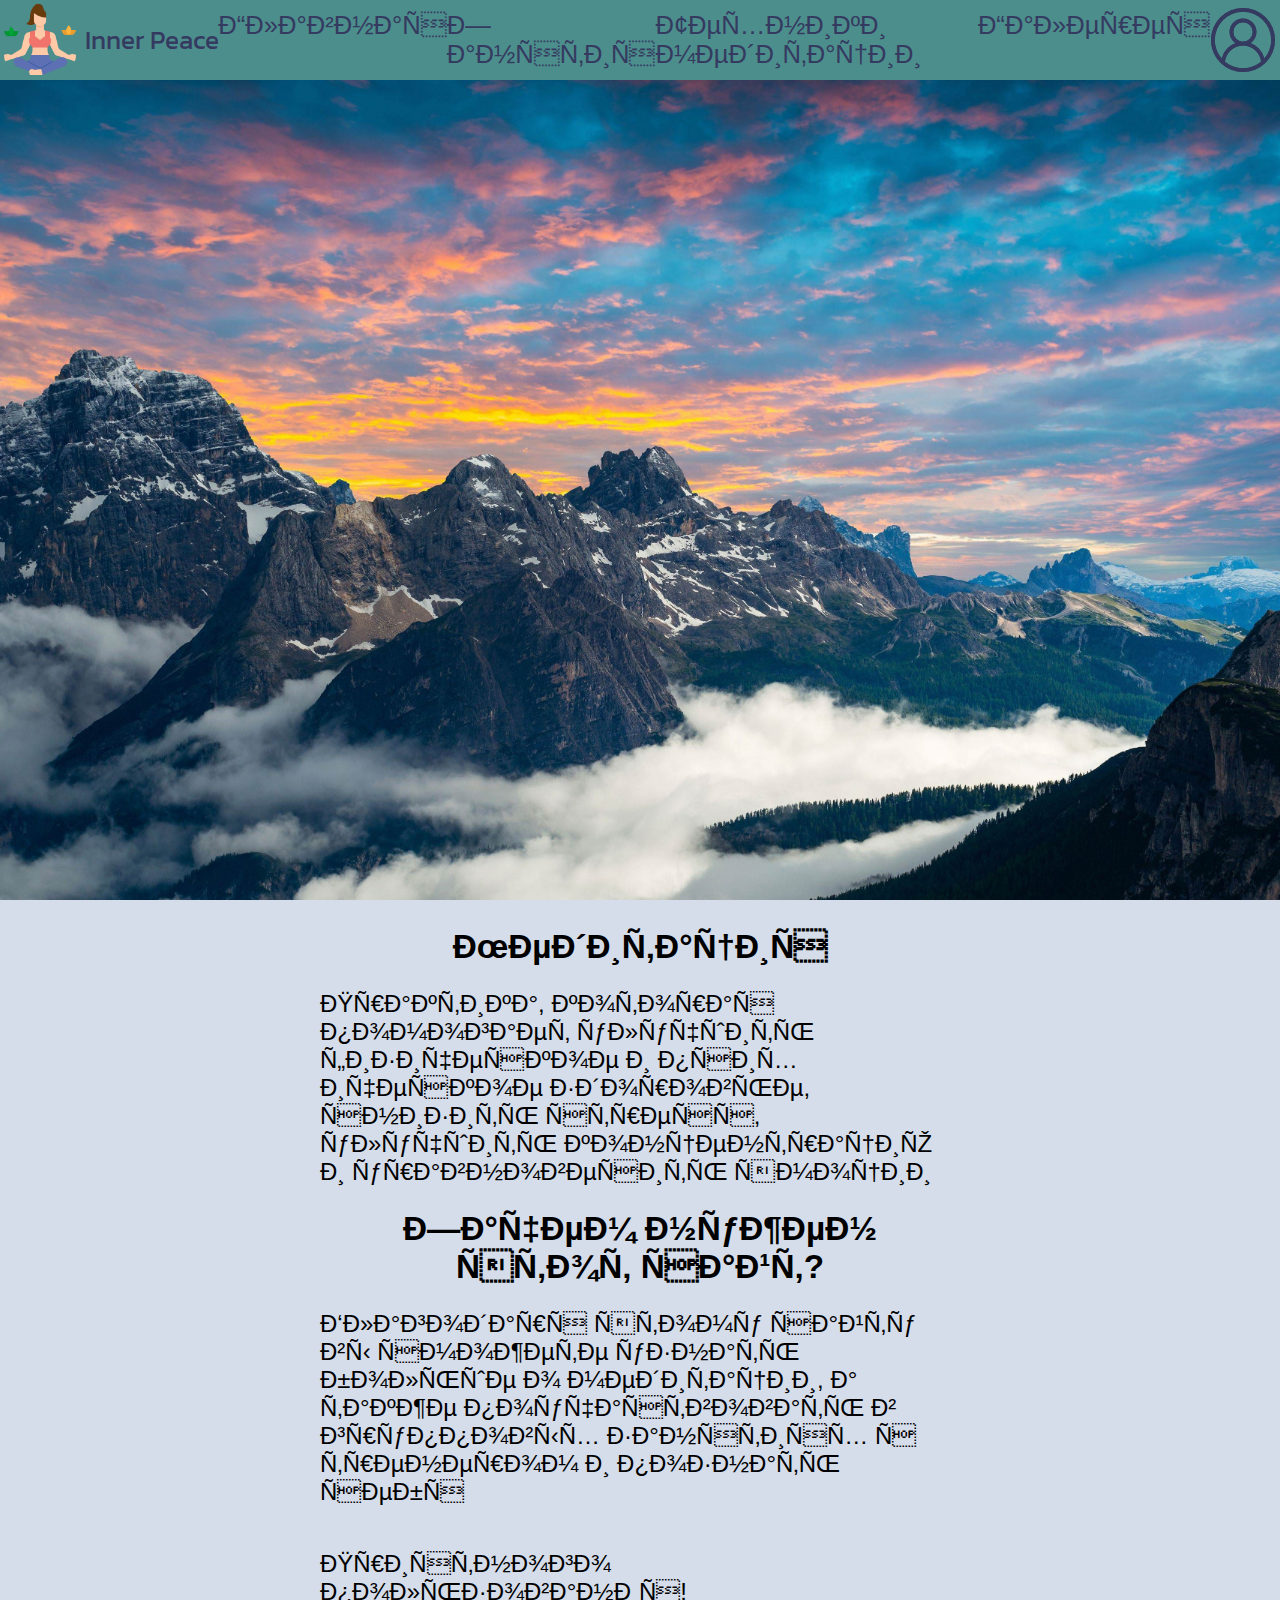
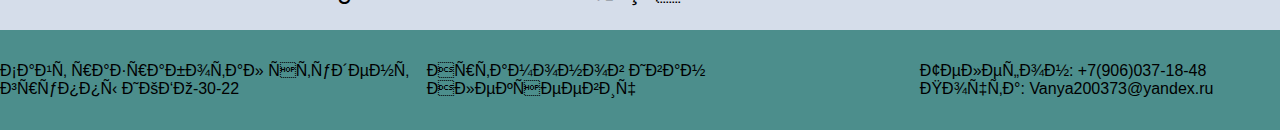
<file: index.html>
<!DOCTYPE html> <!-- Тип документа для браузера -->
<html lang="ru"> <!-- Самый главный тег -->
<head> <!-- Вся техническая информация о странице -->
    <meta charset="UTF-8"> <!-- Кодировка страницы -->
    <meta http-equiv="X-UA-Compatible" content="IE-edge"> <!-- Для совместимости с IE-->
    <meta name="viewport" content="width=device-width, initial-scale=1.0"> <!--для красивого отображения на мобильных устройствах -->
    <title>Медитация</title> <!-- Заголовок страницы -->
    <link rel="stylesheet" href="css/header.css">
    <script src="js/header.js" defer></script>
    <link rel="stylesheet" href="css/index.css">
    <script src="js/index.js" defer></script>
    <link rel="stylesheet" href="css/footer.css">
    <link rel="icon" href="favicon.ico" sizes="any" type="image/x-icon"> <!-- Фавиконка страницы -->
</head>
<body> <!-- Тело веб-страницы -->
    <!-- Шапка страницы -->
    <header>
        <img class="meditation" src="resources/images/logo.png" alt="Лого сайта" width="80", height="80">
        <span>Inner Peace</span>
        <img class="user-img" src="resources/images/user-cool.png" alt="Пользователь" width="64" height="64" usemap="#user">
        <map id="user">
            <area shape="circle" coords="32, 32, 32" href="registration.html">
        </map>
        <label>
        <input type="checkbox" class="checkbox">
        <span class="menu"> <span class="hamburger"></span> </span>
        <nav class="navbar">
            <ul>
                <li> <a href="index.html">Главная</a> </li>
                <li> <a href="classes.html">Занятия</a> </li>
                <li> <a href="techniques.html">Техники медитации</a> </li>
                <li> <a href="gallery.html">Галерея</a> </li>
            </ul>
        </nav>
        </label>
    </header>
    <!-- Уникальный контент на странице -->
    <main>
        <div class="parallax"></div>
        <div>
            <h1>Медитация</h1>
            <p>Практика, которая помогает улучшить физическое и психическое здоровье, снизить стресс, улучшить концентрацию и уравновесить эмоции</p>
            <h1>Зачем нужен этот сайт?</h1>
            <p>Благодаря этому сайту вы сможете узнать больше о медитации, а также поучаствовать в групповых занятиях с тренером и познать себя</p>
            <p>Приятного пользования!</p>
        </div>
    </main>
    <!-- Подвал сайта с информацией -->
    <footer>
        <p>Сайт разработал студент группы ИКБО-30-22</p>
        <p>Артамонов Иван Алексеевич</p>
        <p>Телефон: +7(906)037-18-48<br>Почта: Vanya200373@yandex.ru</p>
    </footer>
</body>
</html>
</file>
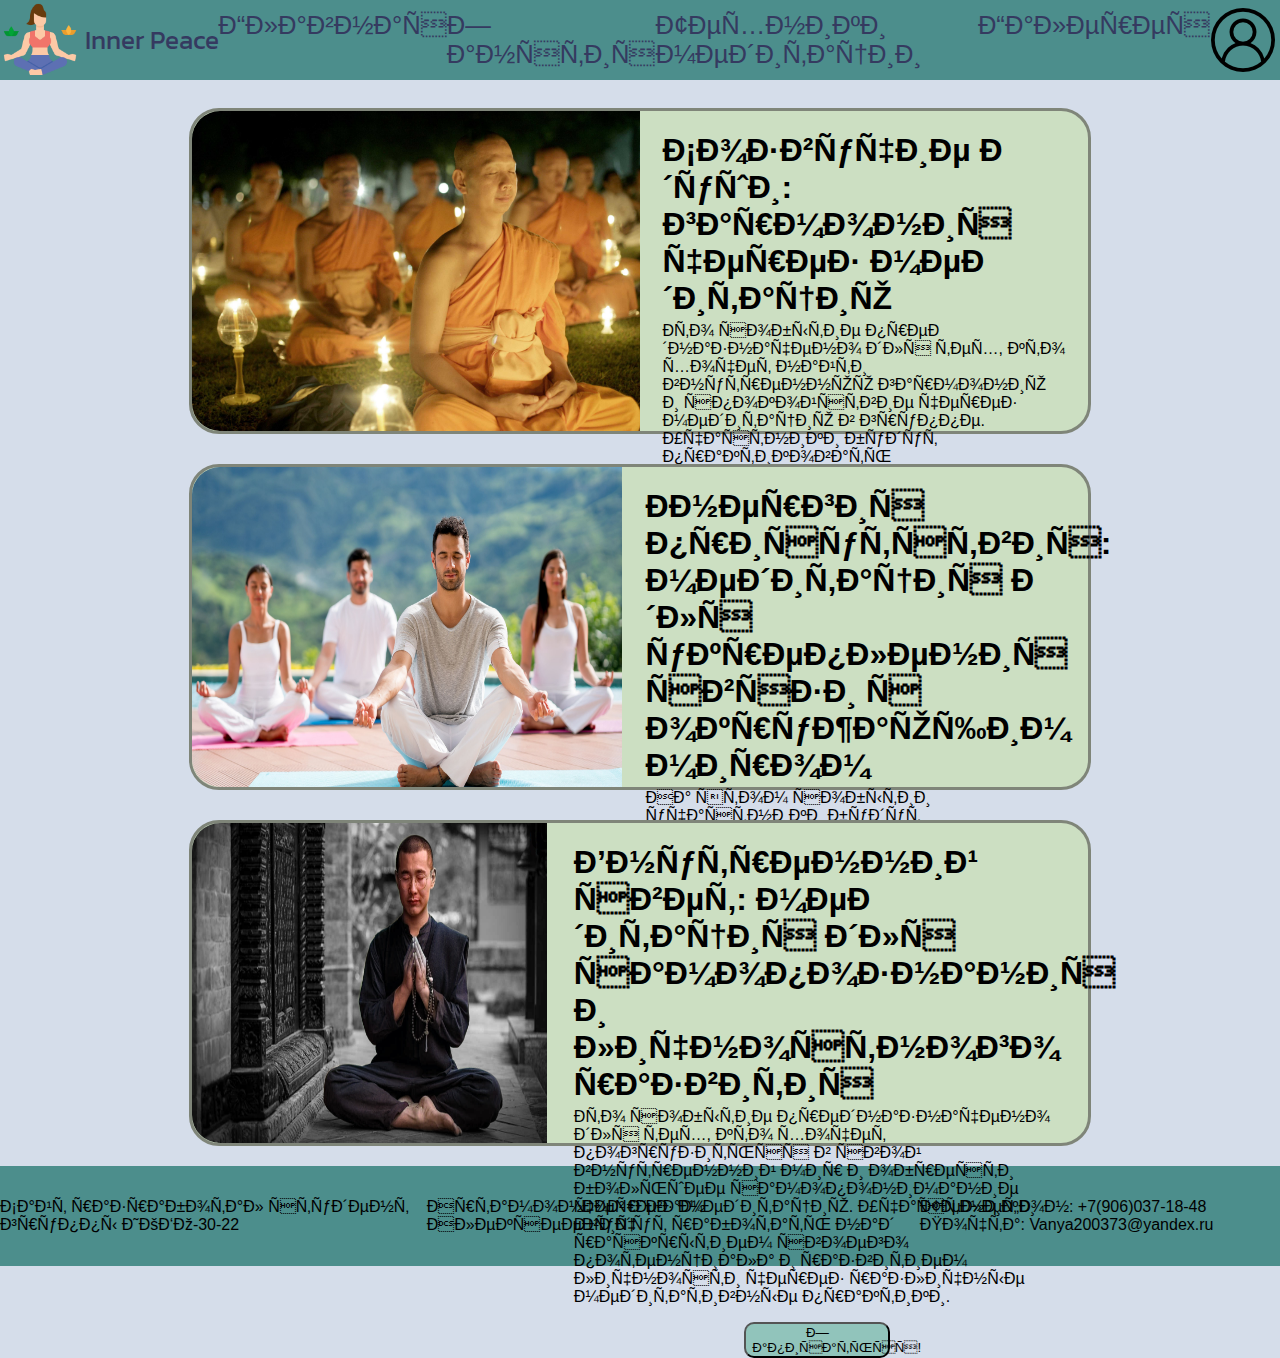
<file: classes.html>
<!DOCTYPE html> <!-- Тип документа для браузера -->
<html lang="ru"> <!-- Самый главный тег -->
<head> <!-- Вся техническая информация о странице -->
    <meta charset="UTF-8"> <!-- Кодировка страницы -->
    <meta http-equiv="X-UA-Compatible" content="IE-edge"> <!-- Для совместимости с IE-->
    <meta name="viewport" content="width=device-width, initial-scale=1.0"> <!--для красивого отображения на мобильных устройствах -->
    <title>Медитация</title> <!-- Заголовок страницы -->
    <link rel="stylesheet" href="css/header.css">
    <script src="js/header.js" defer></script>
    <link rel="stylesheet" href="css/classes.css">
    <script src="js/classes.js" defer></script>
    <link rel="stylesheet" href="css/footer.css">
    <link rel="icon" href="favicon.ico" sizes="any" type="image/x-icon"> <!-- Фавиконка страницы -->
</head>
<body> <!-- Тело веб-страницы -->
    <!-- Шапка страницы -->
    <header>
        <img class="meditation" src="resources/images/logo.png" alt="Лого сайта" width="80", height="80">
        <span>Inner Peace</span>
        <img class="user-img" src="resources/images/user.png" alt="Пользователь" width="64" height="64" usemap="#user">
        <map id="user">
            <area shape="circle" coords="32, 32, 32" href="registration.html">
        </map>
        <label>
        <input type="checkbox" class="checkbox">
        <span class="menu"> <span class="hamburger"></span> </span>
        <nav class="navbar">
            <ul>
                <li> <a href="index.html">Главная</a> </li>
                <li> <a href="classes.html">Занятия</a> </li>
                <li> <a href="techniques.html">Техники медитации</a> </li>
                <li> <a href="gallery.html">Галерея</a> </li>
            </ul>
        </nav>
        </label>
    </header>
    <!-- Уникальный контент на странице -->
    <main>
        <section>
            <div>
                <img src="resources/images/courses1.jpeg">
                <div>
                    <h1>Созвучие души: гармония через медитацию</h1>
                    <p>Это событие предназначено для тех, кто хочет найти внутреннюю гармонию и спокойствие 
                        через медитацию в группе. Участники будут практиковать различные виды 
                        медитации, чтобы обрести внутренний покой и равновесие.</p>
                    <button>Записаться!</button>
                </div>
            </div>
            <div>
                <img src="resources/images/courses2.jpg">
                <div>
                    <h1>Энергия присутствия: медитация для укрепления связи с окружающим миром</h1>
                    <p>На этом событии участники будут фокусироваться на укреплении своей связи с окружающим 
                        миром через медитацию. Они будут практиковать техники осознанности и внимательности, 
                        чтобы лучше ощутить и принять все энергии, которые окружают их.</p>
                    <button>Записаться!</button>
                </div>
            </div>
            <div>
                <img src="resources/images/courses3.png">
                <div>
                    <h1>Внутренний свет: медитация для самопознания и личностного развития</h1>
                    <p>Это событие предназначено для тех, кто хочет погрузиться в свой внутренний мир и обрести 
                        большее самопонимание через медитацию. Участники будут работать над раскрытием своего 
                        потенциала и развитием личности через различные медитативные практики.</p>
                    <button>Записаться!</button>
                </div>
            </div>
        </section>
    </main>
    <!-- Подвал сайта с информацией -->
    <footer>
        <p>Сайт разработал студент группы ИКБО-30-22</p>
        <p>Артамонов Иван Алексеевич</p>
        <p>Телефон: +7(906)037-18-48<br>Почта: Vanya200373@yandex.ru</p>
    </footer>
</body>
</html>
</file>
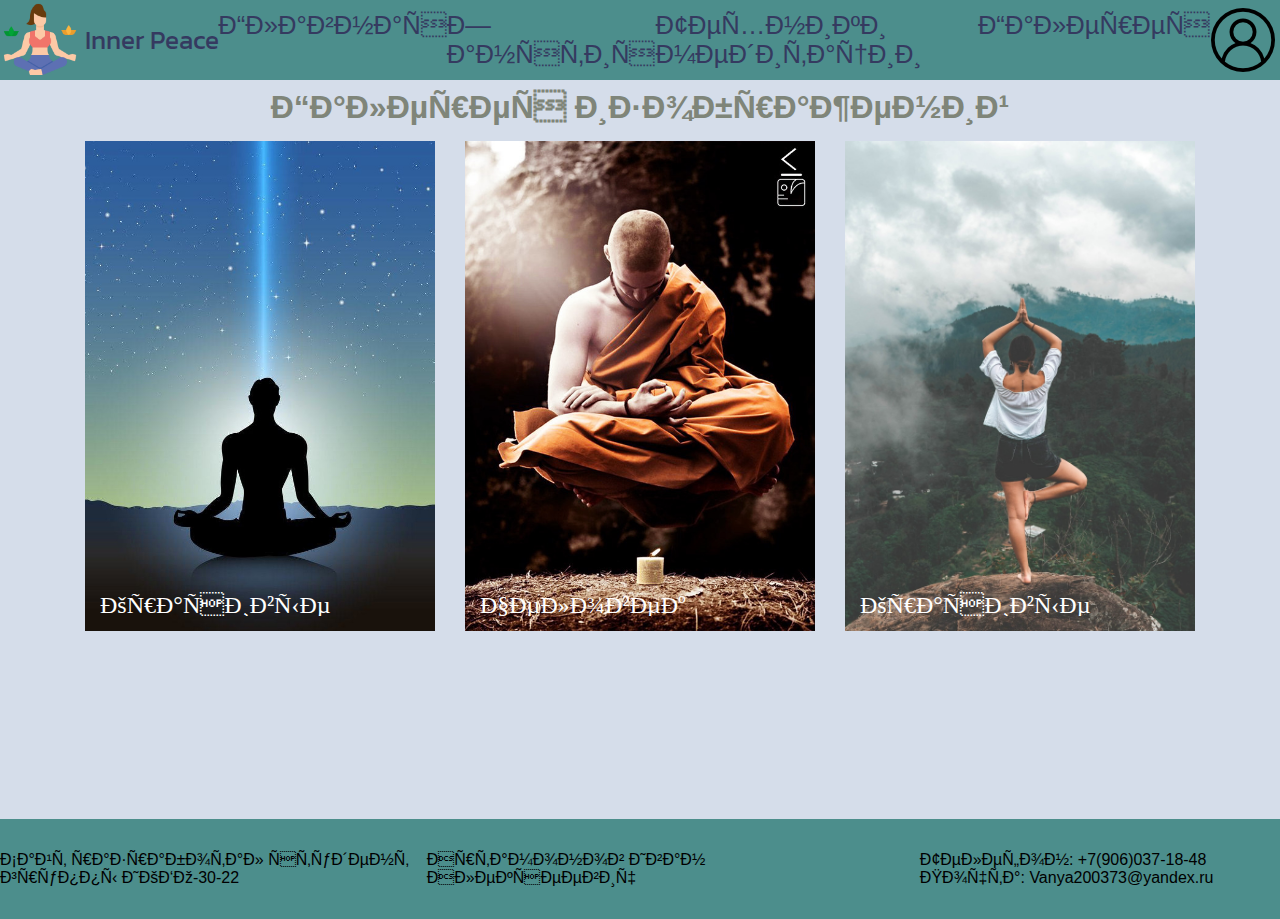
<file: gallery.html>
<!DOCTYPE html> <!-- Тип документа для браузера -->
<html lang="ru"> <!-- Самый главный тег -->
<head> <!-- Вся техническая информация о странице -->
    <meta charset="UTF-8"> <!-- Кодировка страницы -->
    <meta http-equiv="X-UA-Compatible" content="IE-edge"> <!-- Для совместимости с IE-->
    <meta name="viewport" content="width=device-width, initial-scale=1.0"> <!--для красивого отображения на мобильных устройствах -->
    <title>Медитация</title> <!-- Заголовок страницы -->
    <link rel="stylesheet" href="css/header.css">
    <script src="js/header.js" defer></script>
    <link rel="stylesheet" href="css/gallery.css">
    <link rel="stylesheet" href="css/footer.css">
    <link rel="icon" href="favicon.ico" sizes="any" type="image/x-icon"> <!-- Фавиконка страницы -->
</head>
<body> <!-- Тело веб-страницы -->
    <!-- Шапка страницы -->
    <header>
        <img class="meditation" src="resources/images/logo.png" alt="Лого сайта" width="80", height="80">
        <span>Inner Peace</span>
        <img class="user-img" src="resources/images/user.png" alt="Пользователь" width="64" height="64" usemap="#user">
        <map id="user">
            <area shape="circle" coords="32, 32, 32" href="registration.html">
        </map>
        <label>
        <input type="checkbox" class="checkbox">
        <span class="menu"> <span class="hamburger"></span> </span>
        <nav class="navbar">
            <ul>
                <li> <a href="index.html">Главная</a> </li>
                <li> <a href="classes.html">Занятия</a> </li>
                <li> <a href="techniques.html">Техники медитации</a> </li>
                <li> <a href="gallery.html">Галерея</a> </li>
            </ul>
        </nav>
        </label>
    </header>
    <!-- Уникальный контент на странице -->
    <main>
        <section>
            <h1>Галерея изображений</h1>
            <div class="gallery-grid">
                <div class="grid-item">
                    <div class = "grid-item-inner">
                        <img src="resources/images/beautgallery1.jpg" alt="" class = "grid-item-img">
                        <div class = "grid-item-title">
                            <span class="title">Красивые звёзды</span>
                        </div>
                    </div>
                </div>

                <div class="grid-item">
                    <div class = "grid-item-inner">
                        <img src="resources/images/beautgallery2.jpg" alt="" class = "grid-item-img">
                        <div class = "grid-item-title">
                            <span class="title">Человек левитирует</span>
                        </div>
                    </div>
                </div>

                <div class="grid-item">
                    <div class = "grid-item-inner">
                        <img src="resources/images/beautgallery3.jpg" alt="" class = "grid-item-img">
                        <div class = "grid-item-title">
                            <span class="title">Красивые горы</span>
                        </div>
                    </div>
                </div>
            </div>
        </section>
    </main>
    <!-- Подвал сайта с информацией -->
    <footer>
        <p>Сайт разработал студент группы ИКБО-30-22</p>
        <p>Артамонов Иван Алексеевич</p>
        <p>Телефон: +7(906)037-18-48<br>Почта: Vanya200373@yandex.ru</p>
    </footer>
</body>
</html>
</file>
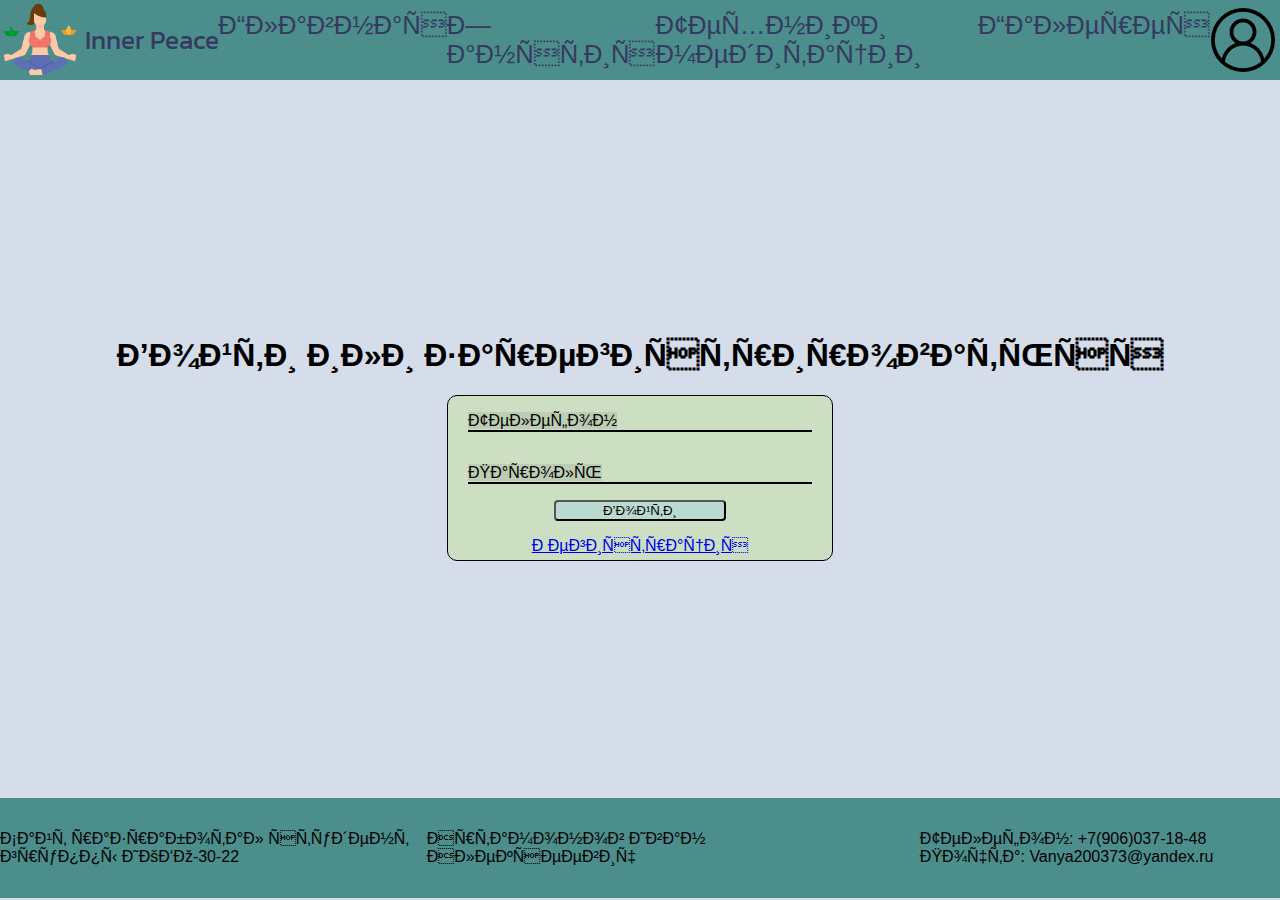
<file: registration.html>
<!DOCTYPE html> <!-- Тип документа для браузера -->
<html lang="ru"> <!-- Самый главный тег -->
<head> <!-- Вся техническая информация о странице -->
    <meta charset="UTF-8"> <!-- Кодировка страницы -->
    <meta http-equiv="X-UA-Compatible" content="IE-edge"> <!-- Для совместимости с IE-->
    <meta name="viewport" content="width=device-width, initial-scale=1.0"> <!--для красивого отображения на мобильных устройствах -->
    <title>Медитация</title> <!-- Заголовок страницы -->
    <link rel="stylesheet" href="css/header.css">
    <script src="js/header.js" defer></script>
    <script src="js/registration.js" defer></script>
    <link rel="stylesheet" href="css/registration.css">
    <link rel="stylesheet" href="css/footer.css">
    <link rel="icon" href="favicon.ico" sizes="any" type="image/x-icon"> <!-- Фавиконка страницы -->
</head>
<body> <!-- Тело веб-страницы -->
    <!-- Шапка страницы -->
    <header>
        <img class="meditation" src="resources/images/logo.png" alt="Лого сайта" width="80", height="80">
        <span>Inner Peace</span>
        <img class="user-img" src="resources/images/user.png" alt="Пользователь" width="64" height="64" usemap="#user">
        <map id="user">
            <area shape="circle" coords="32, 32, 32" href="registration.html">
        </map>
        <label>
        <input type="checkbox" class="checkbox">
        <span class="menu"> <span class="hamburger"></span> </span>
        <nav class="navbar">
            <ul>
                <li> <a href="index.html">Главная</a> </li>
                <li> <a href="classes.html">Занятия</a> </li>
                <li> <a href="techniques.html">Техники медитации</a> </li>
                <li> <a href="gallery.html">Галерея</a> </li>
            </ul>
        </nav>
        </label>
    </header>
    <!-- Уникальный контент на странице -->
    <main>
        <aside>
            <h1>Войти или зарегистрироваться</h1>
            <div class="forms">
                <form class="contacts">
                    <p class="tel-login">
                        <label for="tel">Телефон</label><br>
                        <input type="tel" name="tel" id="tel" required>
                    </p>
                    <p class="password-login">
                        <label for="password2">Пароль</label><br>
                        <input type="password" name="password2" id="password2" required>
                    </p>
                    <input type="submit" name="submit1" id="submit1" value="Войти" required>
                </form>
                <form class="contacts">
                    <p class="name">
                        <label for="name">Имя</label><br>
                        <input type="text" name="name" id="name" required>
                    </p>
                    <p class="surname">
                        <label for="surname">Фамилия</label><br>
                        <input type="text" name="surname" id="surname" required>
                    </p>
                    <p class="email">
                        <label for="mail">Почта</label><br>
                        <input type="mail" name="mail" id="mail" required>
                    </p>
                    <p class="tel-register">
                        <label for="tel2">Телефон</label><br>
                        <input type="tel" name="tel2" id="tel2" required>
                    </p>
                    <p class="password-register">
                        <label for="password">Пароль</label><br>
                        <input type="password" name="password" id="password" required>
                    </p>
                    <p class="cont-message">
                        <label for="message">Почему вы хотите заниматься медитацией?</label><br>
                        <input type="text" name="message" id="message" required>
                    </p>
                    <input type="submit" name="submit2" id="submit2" value="Зарегистрироваться" required>
                </form>
                <a class="link" href="javascript:on_click();">Регистрация</a>
            </div>
        </aside>
    </main>
    <!-- Подвал сайта с информацией -->
    <footer>
        <p>Сайт разработал студент группы ИКБО-30-22</p>
        <p>Артамонов Иван Алексеевич</p>
        <p>Телефон: +7(906)037-18-48<br>Почта: Vanya200373@yandex.ru</p>
    </footer>
</body>
</html>
</file>
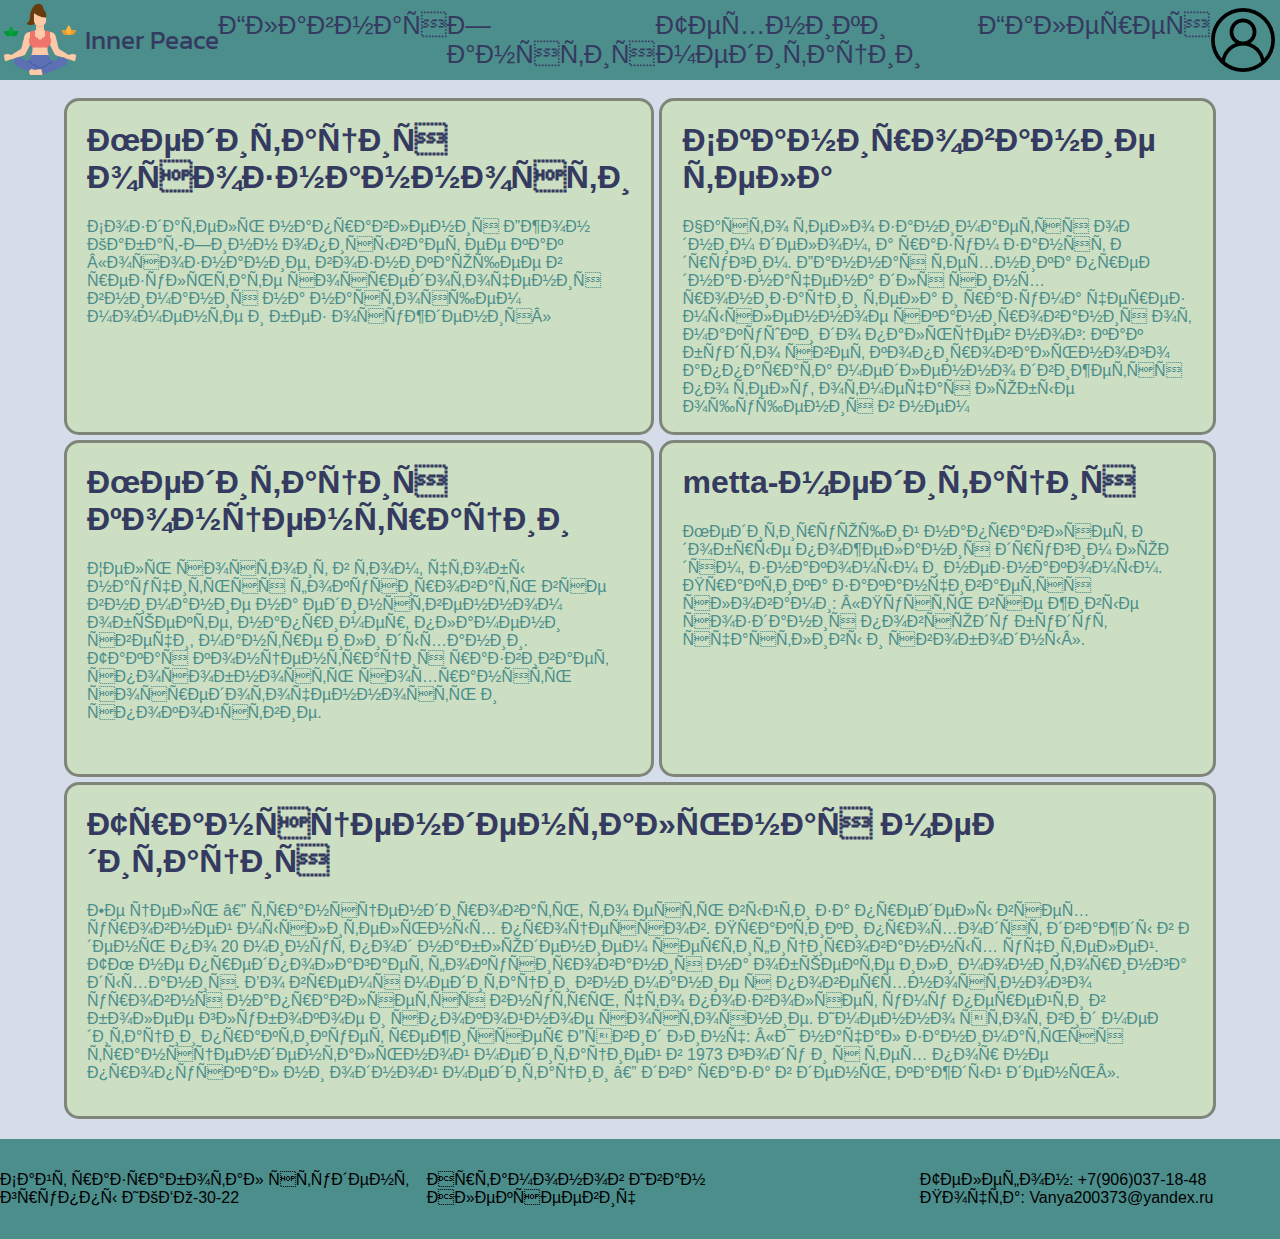
<file: techniques.html>
<!DOCTYPE html> <!-- Тип документа для браузера -->
<html lang="ru"> <!-- Самый главный тег -->
<head> <!-- Вся техническая информация о странице -->
    <meta charset="UTF-8"> <!-- Кодировка страницы -->
    <meta http-equiv="X-UA-Compatible" content="IE-edge"> <!-- Для совместимости с IE-->
    <meta name="viewport" content="width=device-width, initial-scale=1.0"> <!--для красивого отображения на мобильных устройствах -->
    <title>Медитация</title> <!-- Заголовок страницы -->
    <link rel="stylesheet" href="css/header.css">
    <script src="js/header.js" defer></script>
    <link rel="stylesheet" href="css/techniques.css">
    <link rel="stylesheet" href="css/footer.css">
    <link rel="icon" href="favicon.ico" sizes="any" type="image/x-icon"> <!-- Фавиконка страницы -->
</head>
<body> <!-- Тело веб-страницы -->
    <!-- Шапка страницы -->
    <header>
        <img class="meditation" src="resources/images/logo.png" alt="Лого сайта" width="80", height="80">
        <span>Inner Peace</span>
        <img class="user-img" src="resources/images/user.png" alt="Пользователь" width="64" height="64" usemap="#user">
        <map id="user">
            <area shape="circle" coords="32, 32, 32" href="registration.html">
        </map>
        <label>
        <input type="checkbox" class="checkbox">
        <span class="menu"> <span class="hamburger"></span> </span>
        <nav class="navbar">
            <ul>
                <li> <a href="index.html">Главная</a> </li>
                <li> <a href="classes.html">Занятия</a> </li>
                <li> <a href="techniques.html">Техники медитации</a> </li>
                <li> <a href="gallery.html">Галерея</a> </li>
            </ul>
        </nav>
        </label>
    </header>
    <!-- Уникальный контент на странице -->
    <main>
        <section>
            <div class="item1">
                <h1>Медитация осознанности</h1>
                <p>Создатель направления Джон Кабат-Зинн описывает ее как «осознание, возникающее в результате
                    сосредоточения внимания на настоящем моменте и без осуждения»</p>
            </div>
            <div class="item2">
                <h1>Сканирование тела</h1>
                <p>Часто тело занимается одним делом, а разум занят другим. Данная техника предназначена для 
                    синхронизации тела и разума через мысленное сканирования от макушки до пальцев ног: как будто 
                    свет копировального аппарата медленно движется по телу, отмечая любые ощущения в нем</p>
            </div>
            <div class="item3">
                <h1>Медитация концентрации</h1>
                <p>Цель состоит в том, чтобы научиться фокусировать все внимание на 
                    единственном объекте, например, пламени свечи, мантре или дыхании. 
                    Такая концентрация развивает способность сохранять сосредоточенность и спокойствие.</p>
            </div>
            <div class="item4">
                <h1>metta-медитация</h1>
                <p>Медитирующий направляет добрые пожелания другим людям, знакомым и незнакомым. 
                    Практика заканчивается словами: «Пусть все живые создания повсюду будут счастливы и свободны».
                </p>
            </div>
            <div class="item5">
                <h1>Трансцендентальная медитация</h1>
                <p>Ее цель — трансцендировать, то есть выйти за пределы всех уровней мыслительных процессов. Практики проходят дважды в день по 20 минут 
                    под наблюдением сертифицированных учителей. ТМ не предполагает фокусирования на объекте или мониторинга дыхания.
                    Во время медитации внимание с поверхностного уровня направляется внутрь, что позволяет уму перейти в более глубокое 
                    и спокойное состояние. Именно этот вид медитации практикует режиссер Дэвид Линч: «Я начал заниматься трансцендентальной 
                    медитацией в 1973 году и с тех пор не пропускал ни одной медитации — два раза в день, каждый день».</p>
            </div>
        </section>
    </main>
    <!-- Подвал сайта с информацией -->
    <footer>
        <p>Сайт разработал студент группы ИКБО-30-22</p>
        <p>Артамонов Иван Алексеевич</p>
        <p>Телефон: +7(906)037-18-48<br>Почта: Vanya200373@yandex.ru</p>
    </footer>
</body>
</html>
</file>
<file: css/header.css>
@import url('https://fonts.googleapis.com/css2?family=Kanit:ital,wght@1,300&display=swap');


body{
  margin: 0;
  padding: 0;
  background-color: rgb(213, 221, 234);
}


header {
  position: fixed;
  width: 100%;
  height: 80px;
  top: 0px;
  background-color: rgb(76, 142, 140);
  z-index: 10000;
  display: flex;
  align-content: center;
  margin-top: 0px;
}

.meditation {
  position: absolute;
  top: 0px;
  width: auto;
  height: 100%;
}

.user-img {
  position: absolute;
  right: 5px;
  top: 8px;
}

.navbar a {
  color: rgb(53, 58, 96);
  font-family:Arial, Helvetica, sans-serif;
  user-select: none;
}

header span {
  position: absolute;
  align-self: center;
  font-family: 'Kanit', sans-serif;
  user-select: none;
  color: rgb(53, 58, 96);
  margin-left: 85px;
  z-index: 1000;
}

@media screen and (min-width: 1001px) and (max-width: 2560px)
{
    /* Часть с хедером и навигацией для компьютера*/
    header span {
      font-size: 2vw;
    }

    .navbar {
        position: sticky;
        top: 0;
      }
      
    .navbar ul {
        list-style-type: none;
        margin: 0;
        padding: 0;
        display: flex;
        justify-content: space-around;
    }
    
    .navbar li {
        display: inline-block;
        font-size: 2vw;
    }
    
    .navbar a {
        display: block;
        text-decoration: none;
    }

    header input {
      opacity: 0;
      visibility: hidden;
      display: none;
    }
    
    header label {
        align-self: center;
        flex-basis: calc(100%);
        margin-left: calc(2vw * 5.4 + 80px);
        margin-right: 70px;
    }
}

@media screen and (min-width: 320px) and (max-width: 1000px)
{
    /* Часть с хедером и бургер-меню для телефона*/
    header span {
      font-size: 14pt;
      margin-left: 57pt;
    }

    .user-img {
      position: absolute;
      right: 85px;
      top: 8px;
    }

    header img {
        z-index: 1000;
    }

    header label .menu {
        position: absolute;
        right: 0px;
        top: 0px;
        z-index: 100;
        width: 80px;
        height: 80px;
        background: none;
        cursor: pointer;
      }
      
      header label .hamburger {
        position: absolute;
        top: 37px;
        right: 25px;
        width: 30px;
        height: 2px;
        background: rgb(53, 58, 96);
        display: block;
        -webkit-transform-origin: center;
        transform-origin: center;
        -webkit-transition: .5s ease-in-out;
        transition: .5s ease-in-out;
      }
      
      header label .hamburger:after, label .hamburger:before {
        -webkit-transition: .5s ease-in-out;
        transition: .5s ease-in-out;
        content: "";
        position: absolute;
        display: block;
        width: 100%;
        height: 100%;
        background: rgb(53, 58, 96);
      }
      
      header label .hamburger:before { top: -10px; }
      
      header label .hamburger:after { bottom: -10px; }
      
      header label input { display: none; }
      
      header label input:checked + .menu {
        box-shadow: 0 0 0 100vw rgb(76, 142, 140), 0 0 0 100vh rgb(76, 142, 140);
        border-radius: 0;
        height: 100%;
      }
      
      header label input:checked + .menu .hamburger {
        -webkit-transform: rotate(45deg);
        transform: rotate(45deg);
        
      }
      
      header label input:checked + .menu .hamburger:after {
        -webkit-transform: rotate(90deg);
        transform: rotate(90deg);
        bottom: 0;
      }
      
      header label input:checked + .menu .hamburger:before {
        -webkit-transform: rotate(90deg);
        transform: rotate(90deg);
        top: 0;
        
      }
      
      header label input:checked + .menu + nav ul {
         opacity: 1; 
         visibility: visible;
      }
      
      header label ul {
        z-index: 200;
        position: absolute;
        display: flex;
        flex-direction: column;
        justify-content: space-around;
        height: calc(100vh - 80px);
        top: calc((100vh - 80px) / 2 + 80px);
        left: 50%;
        margin: 0;
        -webkit-transform: translate(-50%, -50%);
        transform: translate(-50%, -50%);
        opacity: 0;
        visibility: hidden;
        list-style-type: none;
        -webkit-transition: .25s 0s ease-in-out;
        transition: .25s 0s ease-in-out;
      }

      header label ul li {
        font-size: 6vw;
      }
      
      header label a {
        display: block;
        text-decoration: none;
        color: rgb(53, 58, 96);
        font-size: 8vh;
      }
}
</file>
<file: css/index.css>
body{
    font-family: 'Montserrat', sans-serif;
}

main h1 {
    text-align: center;
    margin-top: 10px;
    font-size: 25pt;
}

main p {
    font-size: 18pt;
}

main p + p {
    padding-top: 20px;
}

.parallax {
    position: relative;
    background: url("../resources/images/main.jpg");
    width: 100%;
    min-height: 100vh;
    background-attachment: fixed;
    background-position: center;
    background-repeat: no-repeat;
    background-size: cover;
}

div + div {
    width: 50%;
    margin: 0 auto;
    height: auto;
    background-color: rgb(213, 221, 234);
}

@media screen and (min-width: 320px) and (max-width: 798px) {
    .parallax {
        right: 0px;
        min-height: 110vh;
    }

    div + div {
        width: 100%;
    }

    main h1 {
        padding-top: 30px;
        padding-bottom: 10px;
        margin: 0 auto;
        max-width: 75%;
        font-size: 20pt;
    }

    main p, main q, main cite {
        margin: 0 auto;
        max-width: 75%;
        font-size: 18pt;
    }
}
</file>
<file: css/footer.css>
main {
    min-height: calc(100vh - 140px);
}

footer {
    display: grid;
    grid-template-columns: repeat(3, 1fr);
    width: 100%;
    height: 100px;
    background-color: rgb(76, 142, 140);
    margin-top: 20px;
}

footer p {
    margin: 0;
    font-family:Arial, Helvetica, sans-serif;
    place-self: center;
}

@media screen and (min-width: 320px) and (max-width: 1000px)
{
    footer {
        grid-template-columns: 1fr;
        grid-template-rows: repeat(3, 1fr);
    }

    footer p {
        font-size: 11pt;
    }
}
</file>
<file: css/classes.css>
section {
    display: flex;
    flex-direction: column;
    justify-content: center;
    font-family: 'Montserrat', sans-serif;
    padding-top: 90px;
}

section > div {
    width: 70%;
    height: 320px;
    margin: 0 auto;
    border: 3px solid rgb(127, 133, 121);
    background-color: rgb(204, 223, 194);
    border-radius: 30px;
    display: grid;
    grid-template-columns: 1fr 1fr;
}

h1 {
    margin-bottom: 0px;
}

p {
    margin-top: 5px;
}

section > div + div {
    margin-top: 30px;
}

section > div img {
    width: 100%;
    height: 320px;
    border-start-start-radius: 28px;
    border-bottom-left-radius: 28px;
    justify-self: stretch;
}

section > div > div {
    display: flex;
    flex-direction: column;
    padding-left: 5%;
    padding-right: 5%;
}

button {
    min-height: 16px;
    min-width: 76px;
    width: 30%;
    height: 10%;
    border-radius: 10px;
    background-color: rgb(145, 196, 187);
    align-self: center;
}

@media screen and (min-width: 320px) and (max-width: 1000px)
{
    section div {
        width: 95%;
        grid-template-columns: 1fr;
        height: auto;
    }

    button {
        width: 120px;
        height: 25px;
        margin-bottom: 10px;
    }

    section > div img {
        height: auto;
        border-top-right-radius: 28px;
        border-bottom-left-radius: 0px;
        justify-self: stretch;
    }
}
</file>
<file: css/gallery.css>
h1 {
    padding-top: 50px;
    margin-bottom: 0px;
    text-align: center;
    font-family:'Franklin Gothic Medium', 'Arial Narrow', Arial, sans-serif;
    font-size: 24pt;
    color: rgb(127, 133, 121);
}

.gallery-grid{
    display: flex;
    flex-wrap: wrap;
    max-width: 1140px;
    margin: 0 auto;
}


.gallery-grid, .gallery-grid *{
    box-sizing: border-box;
}
.grid-item{
    width: 33.33%;
    margin: 15px 0;
    padding: 0 15px;
}

.grid-item-inner{
    position:relative;
    display: flex;
    height: 100%;
    cursor: pointer;
    overflow: hidden;
}

.grid-item-inner:before{
    position: absolute;
    left:0;
    top: 0;
    width: 100%;
    height: 100%;
    background: rgba(0, 0, 0, .8);
    opacity: 0;
    z-index: 1;
    transition: all 0.4s ease;
    content: '';
}

.grid-item-inner:hover:before{
    opacity: 1;
}

.grid-item-title{
    position: absolute;
    left: 15px;
    bottom: 15px;
    font-size: 24px;
    color: white;
    overflow: hidden;
    z-index: 3;
}

.grid-item-title > span{
    display: block;
    transform: translateY(30px);
    transition: transform .3s ease;
}

.grid-item-img{
    width: 100%;
    height: 100%;
    object-fit: cover;
    transition: all .4s ease;
}

.grid-item-inner:hover .grid-item-img{
    transform: scale(1.05);
}

.grid-item-inner:hover .grid-item-title > span {
    transform: translateY(0);
}

@media screen and (min-width: 320px) and (max-width: 1000px)
{
    .gallery-grid {
        flex-direction: column;
    }

    .grid-item {
        width: 100%;
    }
}
</file>
<file: css/registration.css>
body {
    height: 100vh;
    margin: 0;
    overflow: hidden;
    background-color: rgb(213, 221, 234);
    font-family: 'Montserrat', sans-serif;
    overflow-y: scroll;
}

main {
    display: flex;
    flex-direction: column;
    justify-content: center;
}

aside h1{
    text-align: center;
    padding-top: 80px;
}

.forms a {
    text-align: center;
    padding-bottom: 5px;
}

.forms {
    display: flex;
    flex-direction: column;
    justify-content: center;
    border: 1px solid black;
    border-radius: 10px;
    background-color: rgb(204, 223, 194);
    width: 30%;
    margin: 0 auto;
}

.forms form + form {
    display: none;
}

.contacts {
    display: grid;
    column-gap: 50px;
    padding: 0px 20px 0px 20px;
}

.contacts p input {
    height: 0px;
    padding: 0px;
    border: 1px solid black;
    transition: height 0.2s ease-in-out;
    width: 100%;
}

.contacts p label {
    background-color: rgba(127, 133, 121, 0.2);
}

.contacts p label:hover ~ input, .contacts p input:hover, .contacts p input:valid, .contacts p input:focus {
    border: 2px solid black;
    height: 25px;
}

.cont-message input {
    width: 350px;
}

#submit1, #submit2 {
    background-color: rgba(135, 206, 250, 0.26);
    border-radius: 4px;
    width: 50%;
    margin: 0 auto;
}

@media screen and (min-width: 320px) and (max-width: 768px) {
    .contacts {
        width: 80%;
    }
}

@media screen and (min-width: 769px) and (max-width: 2560px) {
    .cont-message, #submit1, #submit2, form a, .tel-login, .password-login{
        grid-column: span 2;
    }
}
</file>
<file: css/techniques.css>
main {
    display: flex;
    flex-direction: column;
    justify-content: center;
    padding-left: 5%;
    padding-right: 5%;
    font-family: 'Montserrat', sans-serif;
}

section {
    padding-top: 80px;
    display: grid;
    gap: 5px;
}

section div {
    background-color: rgb(204, 223, 194);
    border: 3px solid rgb(127, 133, 121);
    border-radius: 15px;
    padding-left: 20px;
    padding-right: 20px;
}

section div h1 {
    color: rgb(53, 58, 96);
}

section div p {
    color: rgb(76, 142, 140);
}

.item5 {
    grid-column: span 2;
}

@media screen and (min-width: 320px) and (max-width: 768px) {
    section {
        grid-template-columns: 1fr;
        grid-template-rows: repeat(5, auto);
        grid-auto-flow: column;
    }
}

@media screen and (min-width: 769px) and (max-width: 2560px) {
    section {
        grid-template-columns: repeat(2, 1fr);
        grid-template-rows: repeat(3, 1fr);
    }
}
</file>
